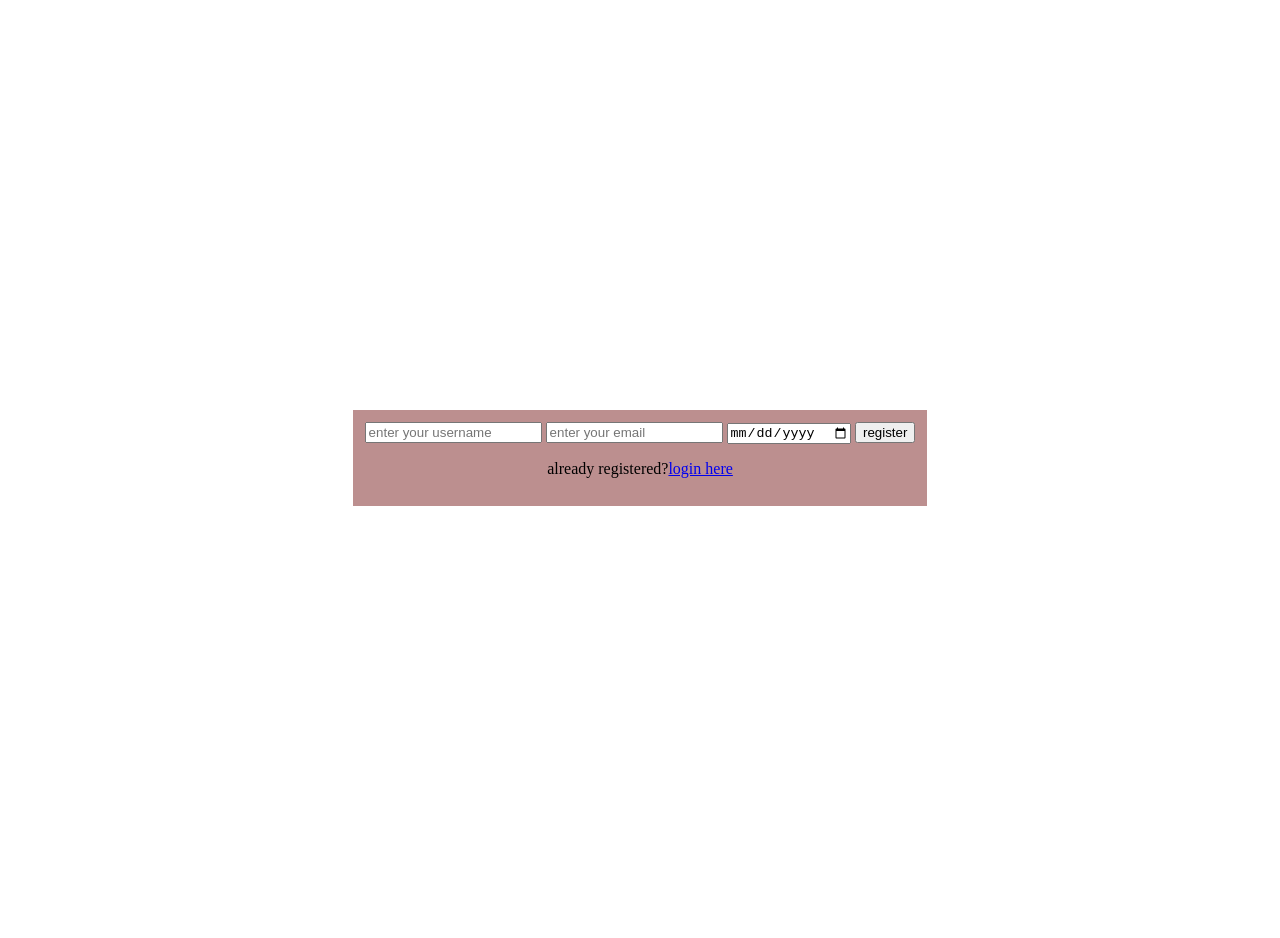
<file: index.html>
<!DOCTYPE html>
<html lang="en">
<head>
    <meta charset="UTF-8">
    <meta name="viewport" content="width=device-width, initial-scale=1.0">
    <title>javascript</title>
    <link rel="stylesheet" href="style.css">
</head>
<body>
    <!-- form -->
     <div class="container">
  <form id="registration">
        <input type="text" name="username" id="username" placeholder="enter your username" required>
        <input type="email" name="email" id="email" placeholder="enter your email" required>
        <input type="date" name="date" id="date" placeholder="enter your date of birth" required>
        <button type="submit" id="submit"> register </button>
        <p>already registered?<a href="login.html">login here</a></p>
    </form>
</div>
    <div id="notification"></div>

   
<script src="scripts.js" defer></script>
</body>
</html>
</file>
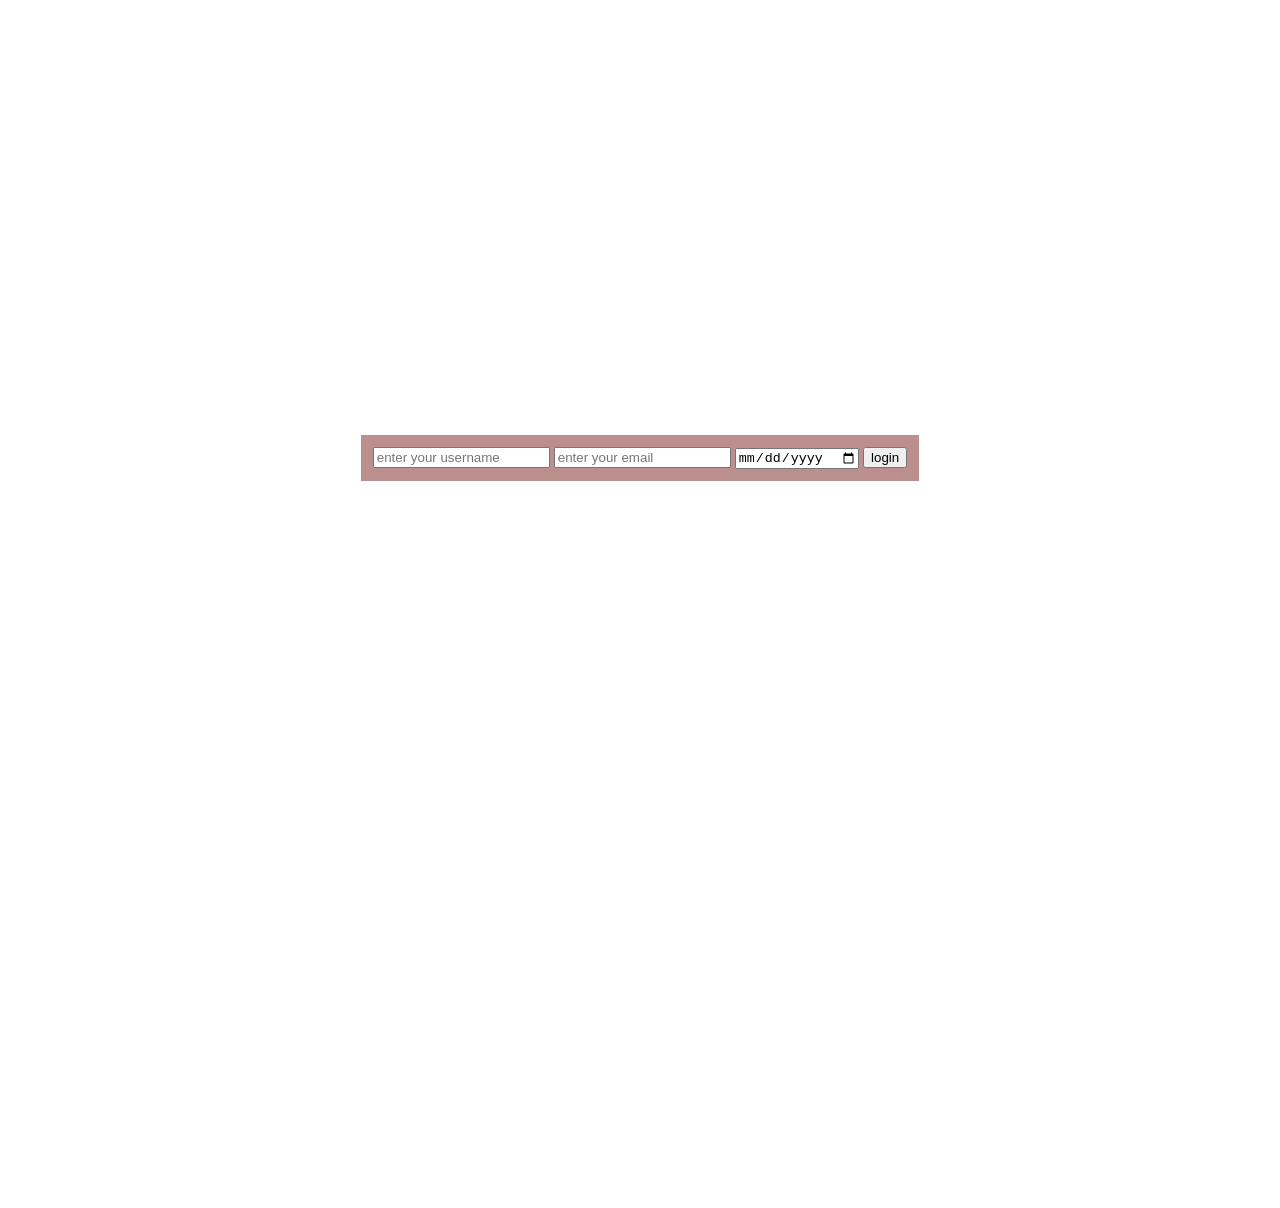
<file: login.html>
<!DOCTYPE html>
<html lang="en">
<head>
    <meta charset="UTF-8">
    <meta name="viewport" content="width=device-width, initial-scale=1.0">
    <title>Document</title>
    <link rel="stylesheet" href="style.css">
</head>
<body>
    <div class="container">
     <form id="login">
        <input type="text" name="username" id="usernamelogin" placeholder="enter your username" required>
        <input type="email" name="email" id="emaillogin" placeholder="enter your email" required>
        <input type="date" name="date" id="datelogin" placeholder="enter your date of birth" required>
        <button type="submit" id="submit">login</button>
    </form>
</div>
     <div id="notify"></div>
     <div id="quotes"></div>
    <script src="scripts.js" defer></script>
</body>
</html>
</file>
<file: style.css>
.container{
    display: flex;
    flex-direction:column;
    flex-wrap: nowrap;
    justify-content: space-around;
    align-items: center;
    height: 100vh;
}



#registration{
    padding: 12px;
    background-color: rosybrown;
    text-align: center;
max-width: fit-content;
}
#login{
    padding: 12px;
    background-color: rosybrown;
    text-align: center;
max-width: fit-content;
}

#loginbtn{
    padding: 12px;
    background-color: rosybrown;
    text-align: center;

}
#notification{
    
    color: springgreen;
    text-align: center;
    justify-content: center;
    max-width: fit-content;
    margin-bottom: 30px;
}

#notify{
    
    color: springgreen;
    text-align: center;
    justify-content: center;
    max-width: fit-content;
    margin-bottom: 300px;
}
</file>
